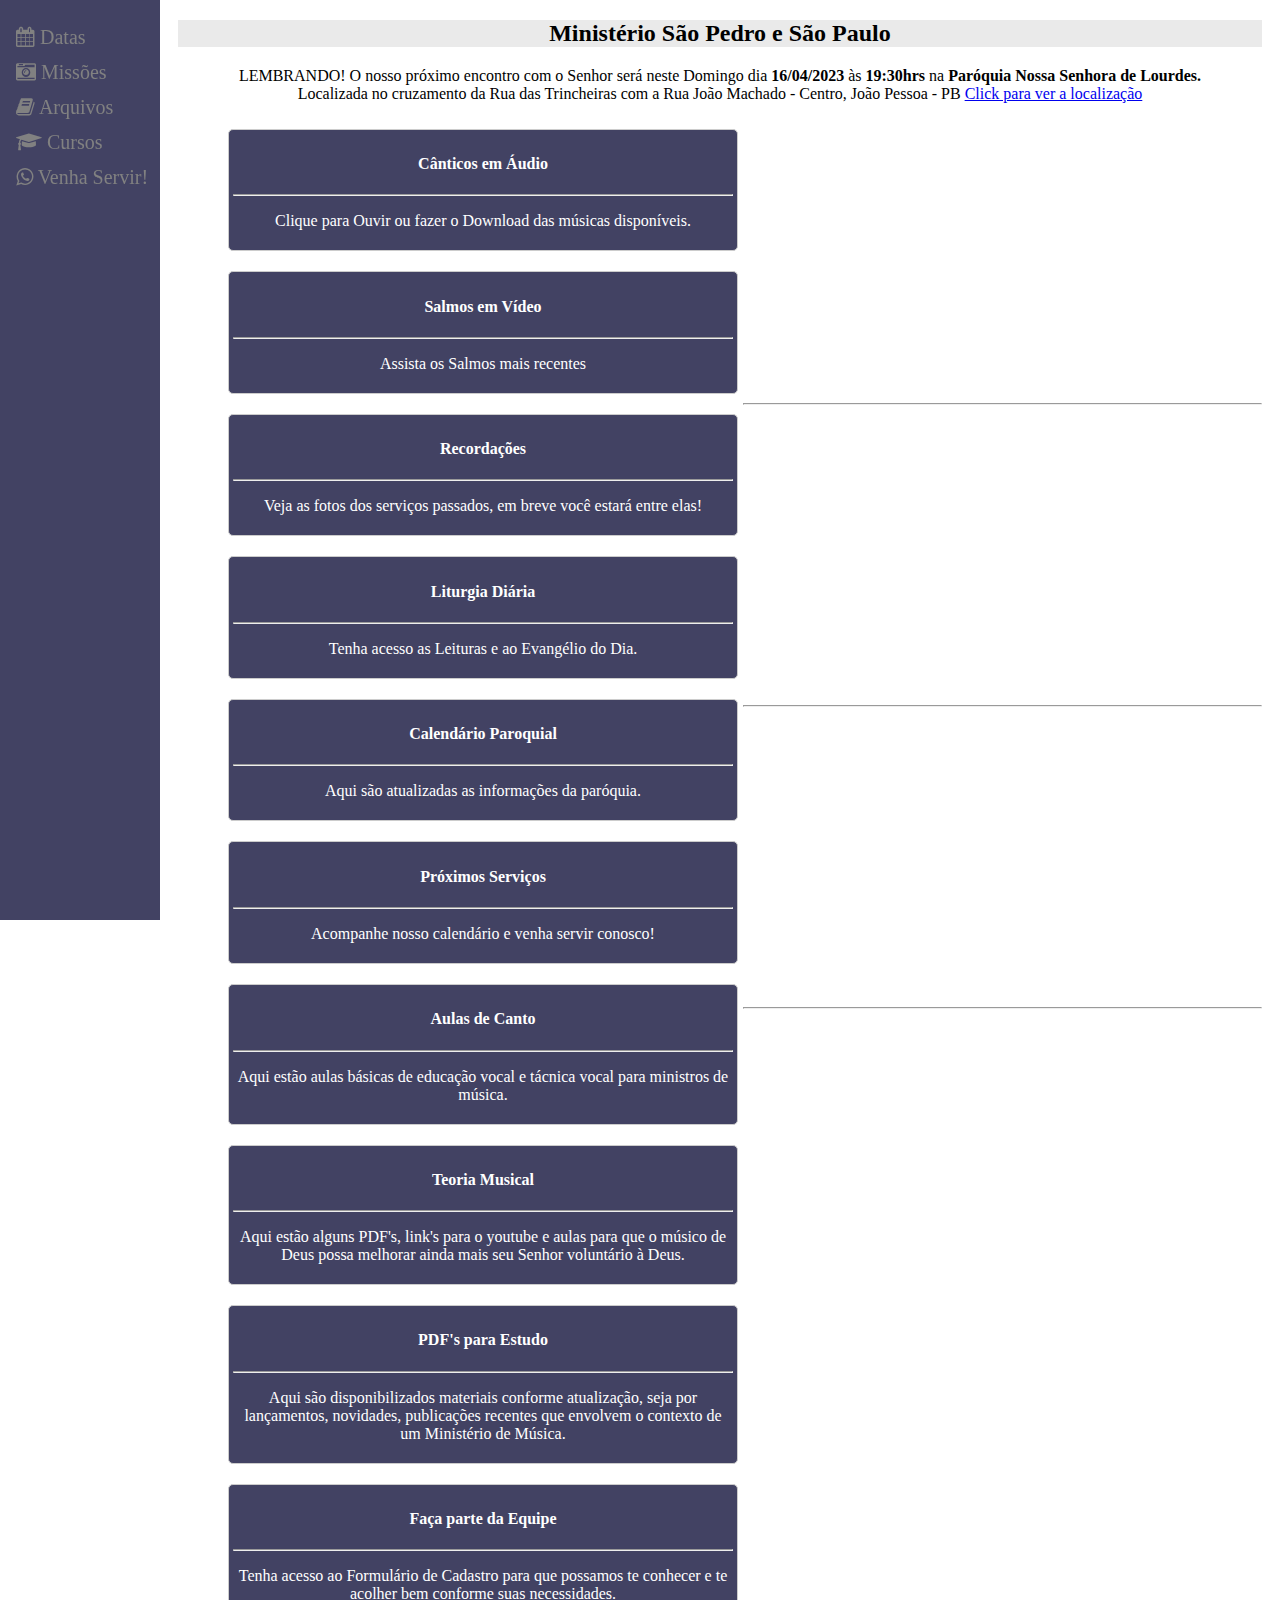
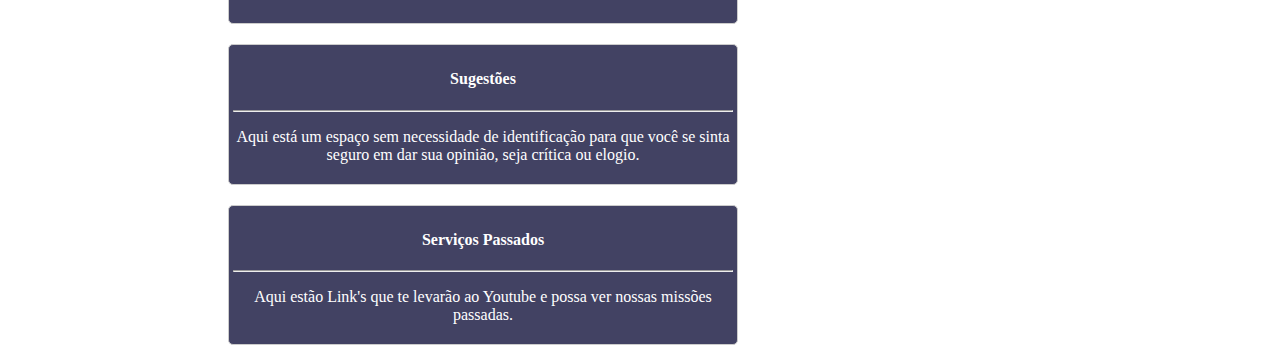
<file: index.html>
<!DOCTYPE html>
<html lang="en">
<head>
    <meta charset="UTF-8">
    <meta http-equiv="X-UA-Compatible" content="IE=edge">
    <meta name="viewport" content="width=device-width, initial-scale=1.0">
    <link rel="stylesheet" href="style.css">
    <link rel="stylesheet" href="https://cdnjs.cloudflare.com/ajax/libs/font-awesome/4.7.0/css/font-awesome.min.css">
    <link rel="icon" type="image/x-icon" href="download (1).jpeg">
    <title>SPSP - Início</title>
</head>
<body>
    <div class="sidenav">
      <a href="datas.html"><i class="fa fa-calendar" aria-hidden="true"></i>  Datas</a>
      <a href="missoes.html"><i class="fa fa-camera-retro" aria-hidden="true"></i></i>  Missões</a>
      <a href="salmos.html"><i class="fa fa-book" aria-hidden="true"></i> Arquivos</a>
      <a href="aulas.html"><i class="fa fa-graduation-cap" aria-hidden="true"></i> Cursos</a>
      <a href="contatos.html" class="ultima"><i class="fa fa-whatsapp" aria-hidden="true"></i></i> Venha Servir!</a>
      
    </div>
    
    <div class="main">
        
        <!-- <img src="Canva spsp.png"  class="primeiro"> -->
        <h2 class="titulo">Ministério São Pedro e São Paulo</h2>

        <p class="paragrafo1">
            LEMBRANDO! O nosso próximo encontro com o Senhor será neste Domingo dia <strong>16/04/2023</strong> às <strong>19:30hrs</strong>
             na <strong>Paróquia Nossa Senhora de Lourdes.</strong>
            <br>Localizada no cruzamento da Rua das Trincheiras com a Rua João Machado - Centro, João Pessoa - PB <a alt="Localização" href="https://www.google.com/maps/place/Par%C3%B3quia+Nossa+Senhora+de+Lourdes/@-7.125888,-34.8842867,3a,75y,324.42h,89.82t/data=!3m7!1e1!3m5!1s4VxRJNS_bUT8lbzM4bT8JQ!2e0!6shttps:%2F%2Fstreetviewpixels-pa.googleapis.com%2Fv1%2Fthumbnail%3Fpanoid%3D4VxRJNS_bUT8lbzM4bT8JQ%26cb_client%3Dmaps_sv.tactile.gps%26w%3D224%26h%3D298%26yaw%3D6.446756%26pitch%3D0%26thumbfov%3D100!7i16384!8i8192!4m9!3m8!1s0x7ace80b53a7e7a5:0x54e7a174f775483e!8m2!3d-7.1256353!4d-34.8842578!10e5!14m1!1BCgIgARICCAI!16s%2Fg%2F1vh_8ljj">Click para ver a localização</a>
        </p>
        <section class="secao1">
            <div class="quadro" id="quadro1">
                <div class="cardContent">
                  <div class="cardText">
                    <h4>Cânticos em Áudio</h4>
                    <hr>
                    <p class="subtitulo">Clique para Ouvir ou fazer o Download das músicas disponíveis.</p>
                  </div>
                  <div class="cardLinks">
                    


                  </div>
                </div>
            </div>
    
            <div class="quadro" id="quadro2">
                <div class="cardContent">
                  <div class="cardText">
                    <h4>Salmos em Vídeo</h4>
                    <hr>
                    <p  class="subtitulo">Assista os Salmos mais recentes</p>
                  </div>
                  <div class="cardLinks">
                   


                  </div>
                </div>
            </div>
    
            <div class="quadro" id="quadro3">
                <div class="cardContent">
                  <div class="cardText">
                    <h4>Recordações</h4>
                    <hr>
                    <p class="subtitulo">Veja as fotos dos serviços passados, em breve você estará entre elas!</p>
                  </div>
                  <div class="cardLinks">
                    


                  </div>
                </div>
            </div>

            <div class="quadro" id="quadro4">
                <div class="cardContent">
                  <div class="cardText">
                    <h4>Liturgia Diária</h4>
                    <hr>
                    <p class="subtitulo">Tenha acesso as Leituras e ao Evangélio do Dia.</p>
                  </div>
                  <div class="cardLinks">
                   


                  </div>
                </div>
            </div>
        </section>

        <hr class="hr">

        <section class="secao2">
            <div class="quadro" id="quadro5">
                <div class="cardContent">
                  <div class="cardText">
                    <h4>Calendário Paroquial</h4>
                    <hr>
                    <p class="subtitulo">Aqui são atualizadas as informações da paróquia.</em></p>
                  </div>
                  <div class="cardLinks">
                    


                  </div>
                </div>
            </div>
    
            <div class="quadro" id="quadro6">
                <div class="cardContent">
                  <div class="cardText">
                    <h4>Próximos Serviços</h4>
                    <hr>
                    <p class="subtitulo">Acompanhe nosso calendário e venha servir conosco!</p>
                  </div>
                  <div class="cardLinks">
                    


                  </div>
                </div>
            </div>
    
            <div class="quadro" id="quadro7">
                <div class="cardContent">
                  <div class="cardText">
                    <h4>Aulas de Canto</h4>
                    <hr>
                    <p class="subtitulo">Aqui estão aulas básicas de educação vocal e tácnica vocal para ministros de música.</em></p>
                  </div>
                  <div class="cardLinks">
                    


                  </div>
                </div>
            </div>

            <div class="quadro" id="quadro8">
                <div class="cardContent">
                  <div class="cardText">
                    <h4>Teoria Musical</h4>
                    <hr>
                    <p class="subtitulo">Aqui estão alguns PDF's, link's para o youtube e aulas para que o músico de Deus possa melhorar ainda mais seu Senhor voluntário à Deus.</p>
                  </div>
                  <div class="cardLinks">
                    



                  </div>
                </div>
            </div>
        </section>

        <hr class="hr">

        <section class="secao3">
            <div class="quadro" id="quadro9">
                <div class="cardContent">
                  <div class="cardText">
                    <h4>PDF's para Estudo</h4>
                    <hr>
                    <p class="subtitulo">Aqui são disponibilizados materiais conforme atualização, seja por lançamentos, novidades, publicações recentes que envolvem o contexto de um Ministério de Música. </p>
                  </div>
                  <div class="cardLinks">
                    


                  </div>
                </div>
            </div>
    
            <div class="quadro" id="quadro10">
                <div class="cardContent">
                  <div class="cardText">
                    <h4>Faça parte da Equipe</h4>
                    <hr>
                    <p class="subtitulo">Tenha acesso ao Formulário de Cadastro para que possamos te conhecer e te acolher bem conforme suas necessidades.</p>
                  </div>
                  <div class="cardLinks">
                    


                  </div>
                </div>
            </div>
    
            <div class="quadro" id="quadro11">
                <div class="cardContent">
                  <div class="cardText">
                    <h4>Sugestões</h4>
                    <hr>
                    <p class="subtitulo">Aqui está um espaço sem necessidade de identificação para que você se sinta seguro em dar sua opinião, seja crítica ou elogio.</p>
                  </div>
                  <div class="cardLinks">
                    


                  </div>
                </div>
            </div>

            <div class="quadro" id="quadro12">
                <div class="cardContent">
                  <div class="cardText">
                    <h4>Serviços Passados</h4>
                    <hr>
                    <p class="subtitulo">Aqui estão Link's que te levarão ao Youtube e possa ver nossas missões passadas.</p>
                  </div>
                  <div class="cardLinks">
                    


                  </div>
                </div>
            </div>
        </section>

        <hr class="hr">

       

    </div>
    


    </body>
</html>
</file>
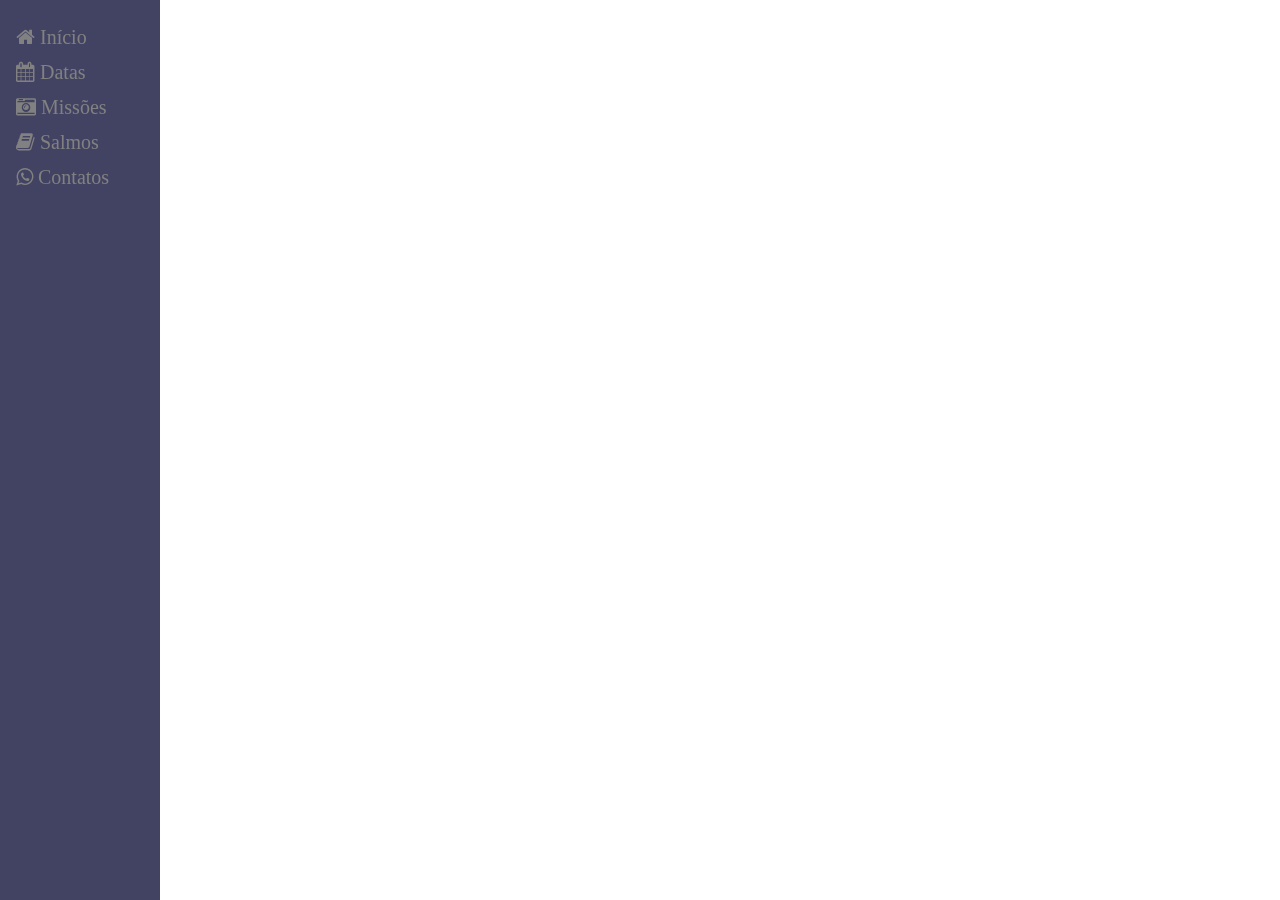
<file: aulas.html>
<!DOCTYPE html>
<html lang="en">
<head>
    <meta charset="UTF-8">
    <meta http-equiv="X-UA-Compatible" content="IE=edge">
    <meta name="viewport" content="width=device-width, initial-scale=1.0">
    <link rel="stylesheet" href="style.css">
    <link rel="stylesheet" href="https://cdnjs.cloudflare.com/ajax/libs/font-awesome/4.7.0/css/font-awesome.min.css">
    <link rel="icon" type="image/x-icon" href="download (1).jpeg">
    <title>SPSP - Aulas</title>
</head>
<body>
    <div class="sidenav">
      <a href="index.html"><i class="fa fa-home" aria-hidden="true"></i></i>  Início</a>
      <a href="datas.html"><i class="fa fa-calendar" aria-hidden="true"></i>  Datas</a>
      <a href="missoes.html"><i class="fa fa-camera-retro" aria-hidden="true"></i></i>  Missões</a>
      <a href="salmos.html"><i class="fa fa-book" aria-hidden="true"></i>  Salmos</a>
      <a href="contatos.html"><i class="fa fa-whatsapp" aria-hidden="true"></i></i>  Contatos</a>
    </div>
    
    <div class="main">
        
        
    </div>
       
    </body>
</html>
</file>
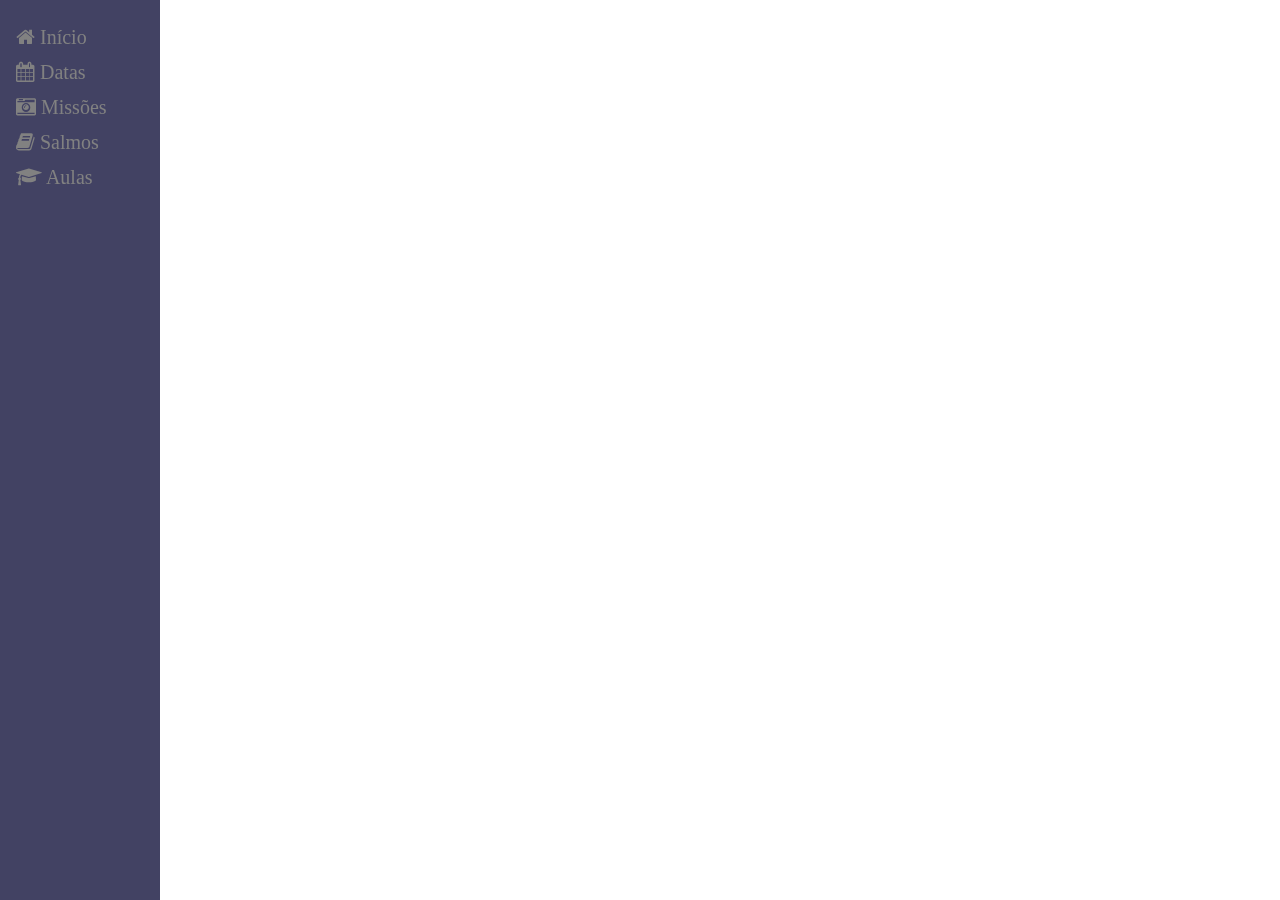
<file: contatos.html>
<!DOCTYPE html>
<html lang="en">
<head>
    <meta charset="UTF-8">
    <meta http-equiv="X-UA-Compatible" content="IE=edge">
    <meta name="viewport" content="width=device-width, initial-scale=1.0">
    <link rel="stylesheet" href="style.css">
    <link rel="stylesheet" href="https://cdnjs.cloudflare.com/ajax/libs/font-awesome/4.7.0/css/font-awesome.min.css">
    <link rel="icon" type="image/x-icon" href="download (1).jpeg">
    <title>SPSP - Contatos</title>
</head>
<body>
    <div class="sidenav">
      <a href="index.html"><i class="fa fa-home" aria-hidden="true"></i></i>  Início</a>
      <a href="datas.html"><i class="fa fa-calendar" aria-hidden="true"></i>  Datas</a>
      <a href="missoes.html"><i class="fa fa-camera-retro" aria-hidden="true"></i></i>  Missões</a>
      <a href="salmos.html"><i class="fa fa-book" aria-hidden="true"></i>  Salmos</a>
      <a href="aulas.html"><i class="fa fa-graduation-cap" aria-hidden="true"></i>  Aulas</a>
    </div>
    
    <div class="main">
        
        
    </div>
       
    </body>
</html>
</file>
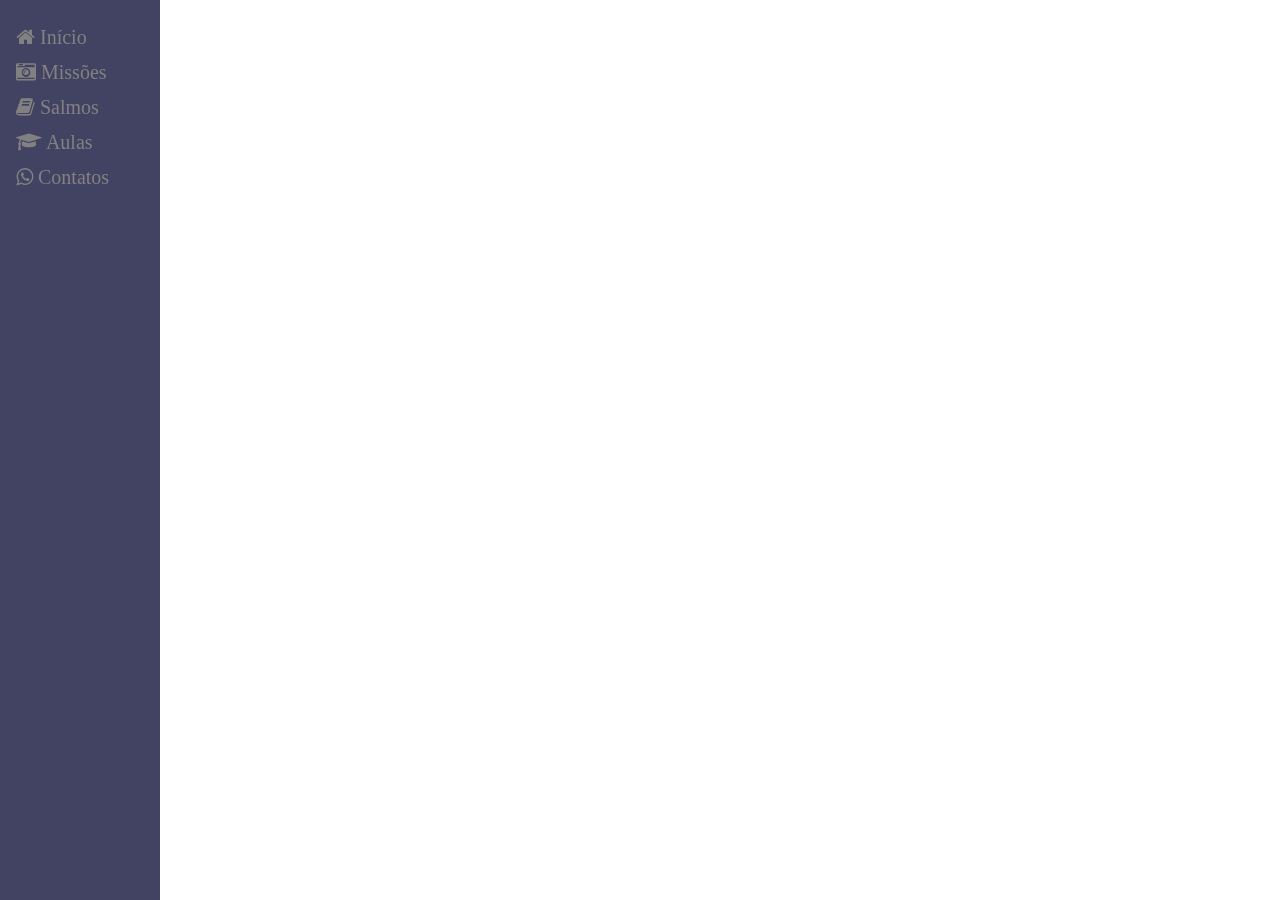
<file: datas.html>
<!DOCTYPE html>
<html lang="en">
<head>
    <meta charset="UTF-8">
    <meta http-equiv="X-UA-Compatible" content="IE=edge">
    <meta name="viewport" content="width=device-width, initial-scale=1.0">
    <link rel="stylesheet" href="style.css">
    <link rel="stylesheet" href="https://cdnjs.cloudflare.com/ajax/libs/font-awesome/4.7.0/css/font-awesome.min.css">
    <link rel="icon" type="image/x-icon" href="download (1).jpeg">
    <title>SPSP - Datas</title>
</head>
<body>
    <div class="sidenav">
      <a href="index.html"><i class="fa fa-home" aria-hidden="true"></i></i>  Início</a>
      <a href="missoes.html"><i class="fa fa-camera-retro" aria-hidden="true"></i></i>  Missões</a>
      <a href="salmos.html"><i class="fa fa-book" aria-hidden="true"></i>  Salmos</a>
      <a href="aulas.html"><i class="fa fa-graduation-cap" aria-hidden="true"></i>  Aulas</a>
      <a href="contatos.html"><i class="fa fa-whatsapp" aria-hidden="true"></i></i>  Contatos</a>
    </div>
    
    <div class="main">
        
        
    </div>
       
    </body>
</html>
</file>
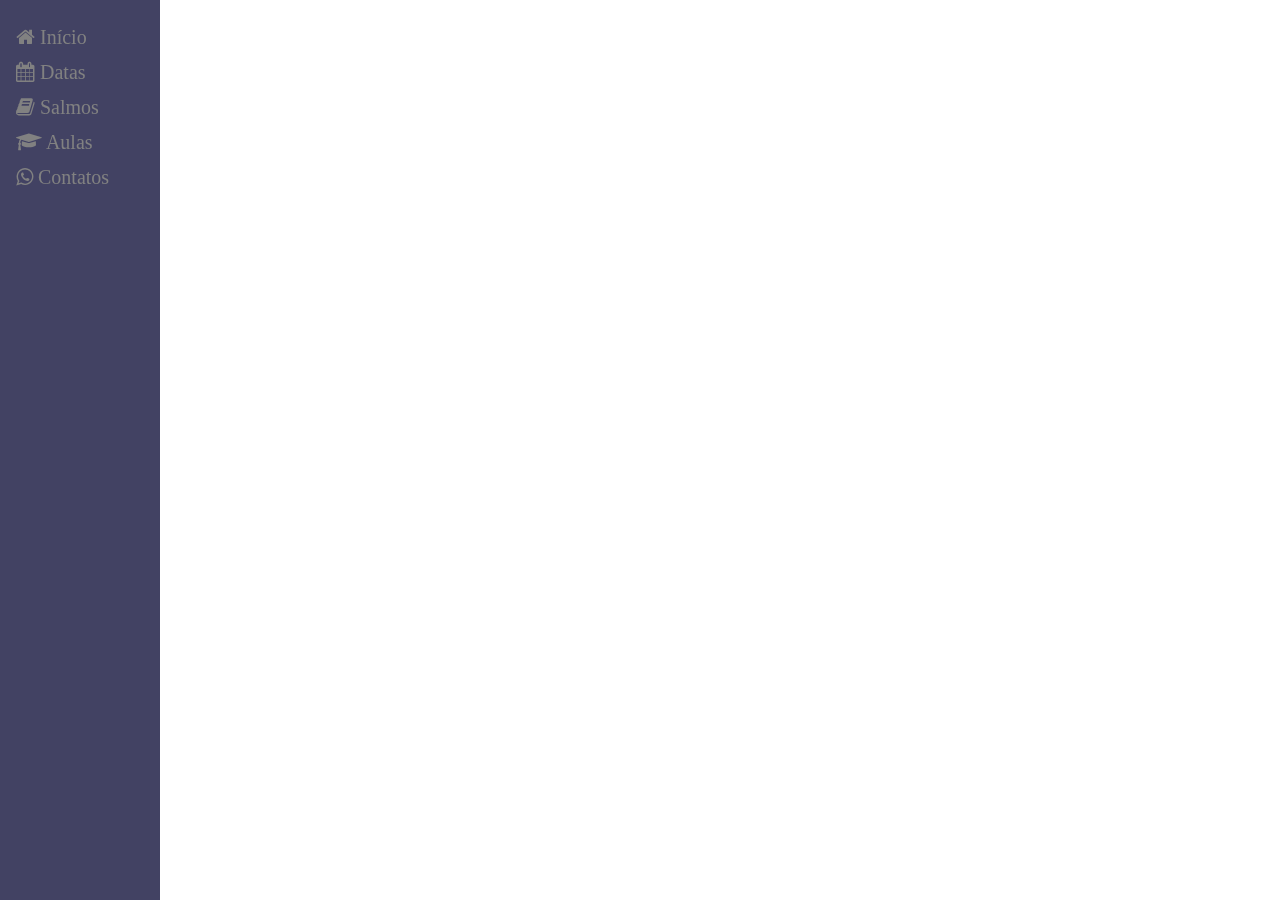
<file: missoes.html>
<!DOCTYPE html>
<html lang="en">
<head>
    <meta charset="UTF-8">
    <meta http-equiv="X-UA-Compatible" content="IE=edge">
    <meta name="viewport" content="width=device-width, initial-scale=1.0">
    <link rel="stylesheet" href="style.css">
    <link rel="stylesheet" href="https://cdnjs.cloudflare.com/ajax/libs/font-awesome/4.7.0/css/font-awesome.min.css">
    <link rel="icon" type="image/x-icon" href="download (1).jpeg">
    <title>SPSP - Missões</title>
</head>
<body>
    <div class="sidenav">
      <a href="index.html"><i class="fa fa-home" aria-hidden="true"></i></i>  Início</a>
      <a href="datas.html"><i class="fa fa-calendar" aria-hidden="true"></i>  Datas</a>
      <a href="salmos.html"><i class="fa fa-book" aria-hidden="true"></i>  Salmos</a>
      <a href="aulas.html"><i class="fa fa-graduation-cap" aria-hidden="true"></i>  Aulas</a>
      <a href="contatos.html"><i class="fa fa-whatsapp" aria-hidden="true"></i></i>  Contatos</a>
    </div>
    
    <div class="main">
        
        
    </div>
       
    </body>
</html>
</file>
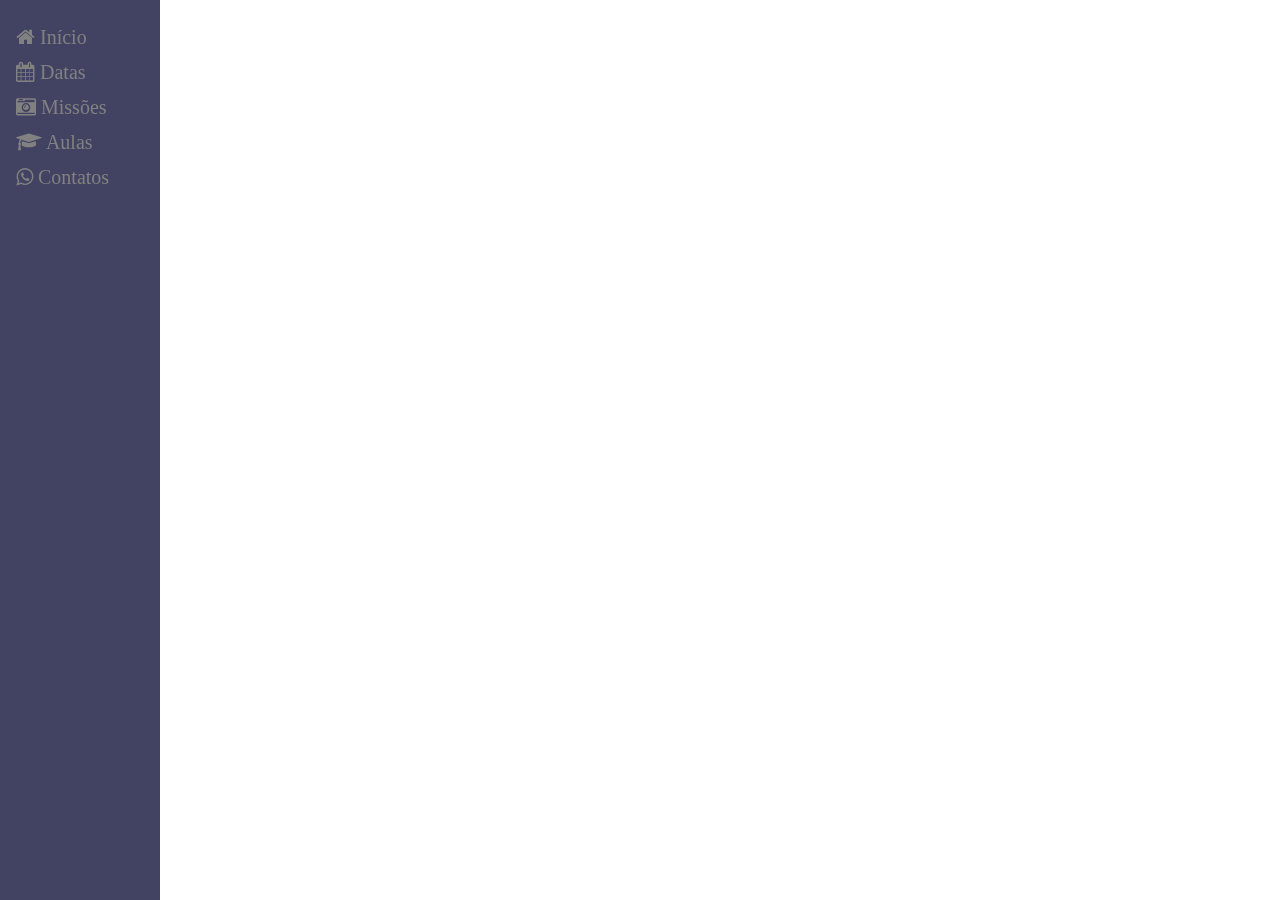
<file: salmos.html>
<!DOCTYPE html>
<html lang="en">
<head>
    <meta charset="UTF-8">
    <meta http-equiv="X-UA-Compatible" content="IE=edge">
    <meta name="viewport" content="width=device-width, initial-scale=1.0">
    <link rel="stylesheet" href="style.css">
    <link rel="stylesheet" href="https://cdnjs.cloudflare.com/ajax/libs/font-awesome/4.7.0/css/font-awesome.min.css">
    <link rel="icon" type="image/x-icon" href="download (1).jpeg">
    <title>SPSP - Salmos</title>
</head>
<body>
    <div class="sidenav">
      <a href="index.html"><i class="fa fa-home" aria-hidden="true"></i></i>  Início</a>
      <a href="datas.html"><i class="fa fa-calendar" aria-hidden="true"></i>  Datas</a>
      <a href="missoes.html"><i class="fa fa-camera-retro" aria-hidden="true"></i></i>  Missões</a>
      <a href="aulas.html"><i class="fa fa-graduation-cap" aria-hidden="true"></i>  Aulas</a>
      <a href="contatos.html"><i class="fa fa-whatsapp" aria-hidden="true"></i></i>  Contatos</a>
    </div>
    
    <div class="main">
        
        
    </div>
       
    </body>
</html>
</file>
<file: style.css>
/* The sidebar menu */
.sidenav {
    height: 100%; /* Full-height: remove this if you want "auto" height */
    width: 160px; /* Set the width of the sidebar */
    position: fixed; /* Fixed Sidebar (stay in place on scroll) */
    z-index: 1; /* Stay on top */
    top: 0; /* Stay at the top */
    left: 0;
    background-color: rgb(19, 19, 60, 0.8);
    /*background-color: #f5b992f6;  Black */
    overflow-x: hidden; /* Disable horizontal scroll */
    padding-top: 20px;
}
  
/* The navigation menu links */
.sidenav a {
    padding: 6px 8px 6px 16px;
    text-decoration: none;
    font-size: 20px;
    color: #818181;
    display: block;
}
  
/* When you mouse over the navigation links, change their color */
.sidenav a:hover {
    color: #f1f1f1;
}
  
/* Style page content */
.main {
    margin-left: 160px; /* Same as the width of the sidebar */
    padding: 0px 10px;
}
  
/* On smaller screens, where height is less than 450px, change the style of the sidebar (less padding and a smaller font size) */
@media screen and (max-height: 450px) {
    .sidenav {padding-top: 15px;}
    .sidenav a {font-size: 18px;}
}
/*
img {
    height: 200px;
    width: 100%;
   
    background-position: center;
    background-repeat: no-repeat;
    position: flex;
}
*/
.titulo {
    text-align: center;
    background-color: rgba(45, 45, 45, 0.1);
}
.paragrafo1 {
    text-align: center;
}
/*-----------------------*/
#quadro1 {
    float: left;
    margin-left: 50px;
    background-color: rgb(19, 19, 60, 0.8);
    color: white;
    transition: 1s;
}
#quadro1:hover{
    background-color: white;
    color: rgb(19, 19, 60, 0.8);
}

#quadro2 {
    float: left;
    margin-left: 50px;
    background-color: rgb(19, 19, 60, 0.8);
    color: white;
    transition: 1s;
}
#quadro2:hover{
    background-color: white;
    color: rgb(19, 19, 60, 0.8);
}
#quadro3 {
    float: left;
    margin-left: 50px;
    background-color: rgb(19, 19, 60, 0.8);
    color: white;
    transition: 1s;
}
#quadro3:hover{
    background-color: white;
    color: rgb(19, 19, 60, 0.8);
}
#quadro4 {
    float: left;
    margin-left: 50px;
    background-color: rgb(19, 19, 60, 0.8);
    color: white;
    transition: 1s;
}
#quadro4:hover{
    background-color: white;
    color: rgb(19, 19, 60, 0.8);
}
/*-------------------------*/
#quadro5 {
    float: left;
    margin-left: 50px;
    background-color: rgb(19, 19, 60, 0.8);
    color: white;
    transition: 1s;
}
#quadro5:hover{
    background-color: white;
    color: rgb(19, 19, 60, 0.8);
}
#quadro6 {
    float: left;
    margin-left: 50px;
    background-color: rgb(19, 19, 60, 0.8);
    color: white;
    transition: 1s;
}
#quadro6:hover{
    background-color: white;
    color: rgb(19, 19, 60, 0.8);
}
#quadro7 {
    float: left;
    margin-left: 50px;
    background-color: rgb(19, 19, 60, 0.8);
    color: white;
    transition: 1s;
}
#quadro7:hover{
    background-color: white;
    color: rgb(19, 19, 60, 0.8);
}
#quadro8 {
    float: left;
    margin-left: 50px;
    background-color: rgb(19, 19, 60, 0.8);
    color: white;
    transition: 1s;
}
#quadro8:hover{
    background-color: white;
    color: rgb(19, 19, 60, 0.8);
}
/*--------------------------*/
#quadro9 {
    float: left;
    margin-left: 50px;
    background-color: rgb(19, 19, 60, 0.8);
    color: white;
    transition: 1s;
}
#quadro9:hover{
    background-color: white;
    color: rgb(19, 19, 60, 0.8);
}
#quadro10 {
    float: left;
    margin-left: 50px;
    background-color: rgb(19, 19, 60, 0.8);
    color: white;
    transition: 1s;
}
#quadro10:hover{
    background-color: white;
    color: rgb(19, 19, 60, 0.8);
}
#quadro11 {
    float: left;
    margin-left: 50px;
    background-color: rgb(19, 19, 60, 0.8);
    color: white;
    transition: 1s;
}
#quadro11:hover{
    background-color: white;
    color: rgb(19, 19, 60, 0.8);
}
#quadro12 {
    float: left;
    margin-left: 50px;
    background-color: rgb(19, 19, 60, 0.8);
    color: white;
    transition: 1s;
}
#quadro12:hover{
    background-color: white;
    color: rgb(19, 19, 60, 0.8);
}
/*---------------------------*/
.quadro{
    width: 500px;
    border: 1px solid #ccc;
    border-radius: 5px;
    margin: 10px 5px;
    padding: 4px;
}
.hr{
    margin-top: 300px;
}
h4 {
    text-align: center;
}
.subtitulo {
    text-align: center;
}
</file>
